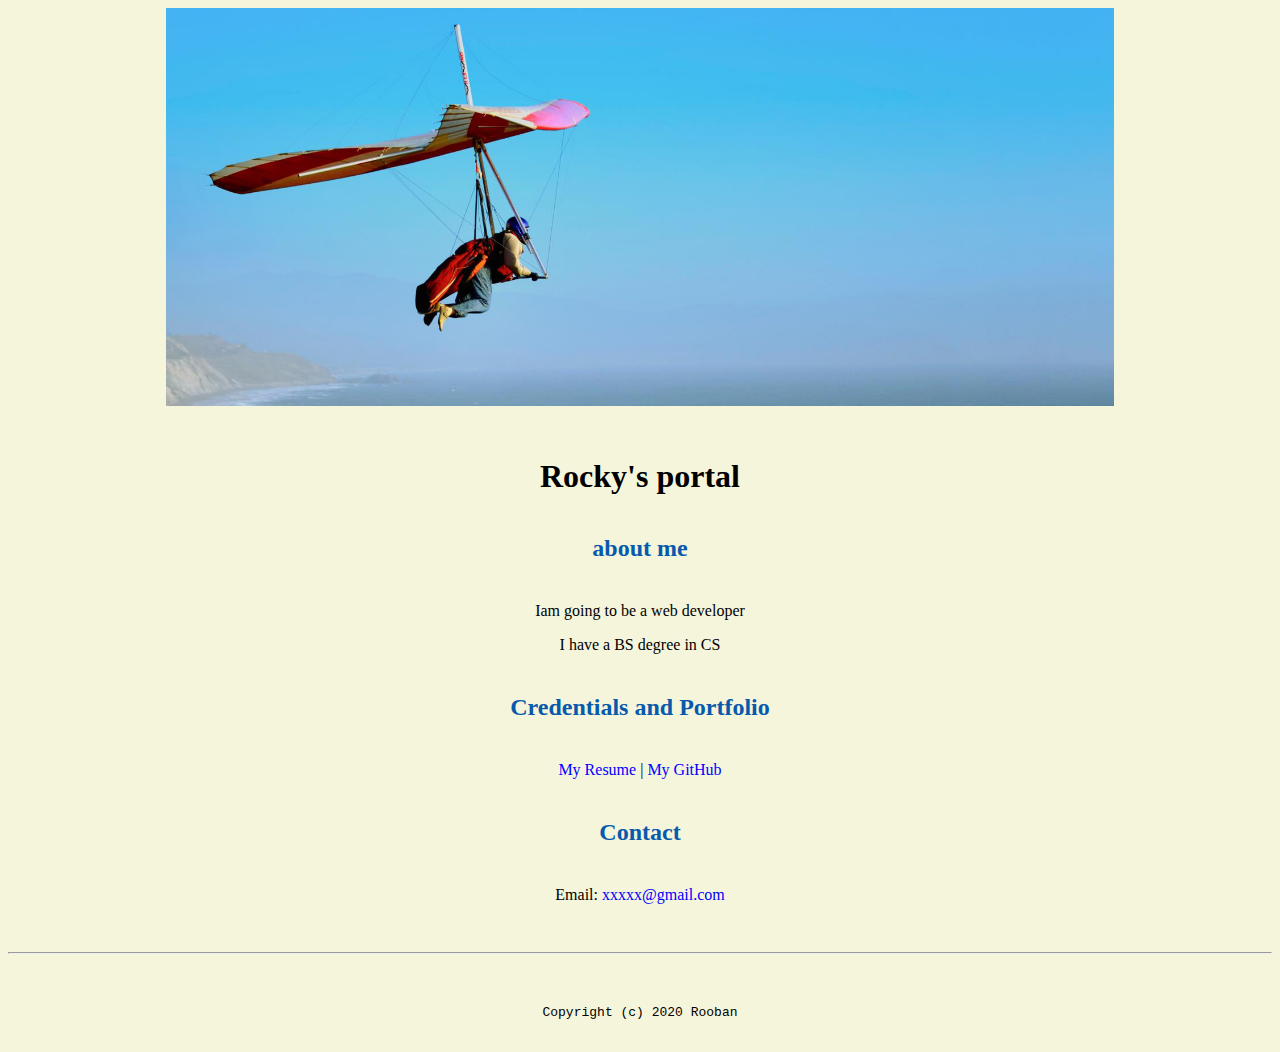
<file: index.html>
<!doctype html>

<!-- this is a comment for human! -->

<html lang="en">

  <header>
      <title>
     My first website

      </title>

      <link rel="stylesheet" href="css/master.css">
      <link rel="FaviconIcon" href="favicon.ico" type="image/x-icon">
      <link rel="shortcut" href="favicon.ico" type="image/x-icon">
      <meta name="viewport" content="width=device-width , initial-scale=1, shrink-to-fit=no">
      <meta name="name" content="Rocky's portal">
      <meta name="robots" content="noindex, nofollow">
  </header>

  <body>
    <img src="images/banner.jpg" width="75%"  alt="banner">
    <h1>Rocky's portal</h1>
    <h2>about me</h2>
    <p>Iam going to be a web developer</p>
    <p>I have a BS degree in CS</p>
    <h2>Credentials and Portfolio</h2>

    <p><a href="resume.html">My Resume</a> | <a href="https://github.com/RoobanGS">My GitHub</a></p>
      <h2>Contact</h2>

<p>Email: <a href="mailto:rubanmurthy1998@gmail.com">xxxxx@gmail.com</a></p>

  </body>

  <footer>
<hr>
<code>Copyright (c) 2020 Rooban</code>
  </footer>

</html>
</file>
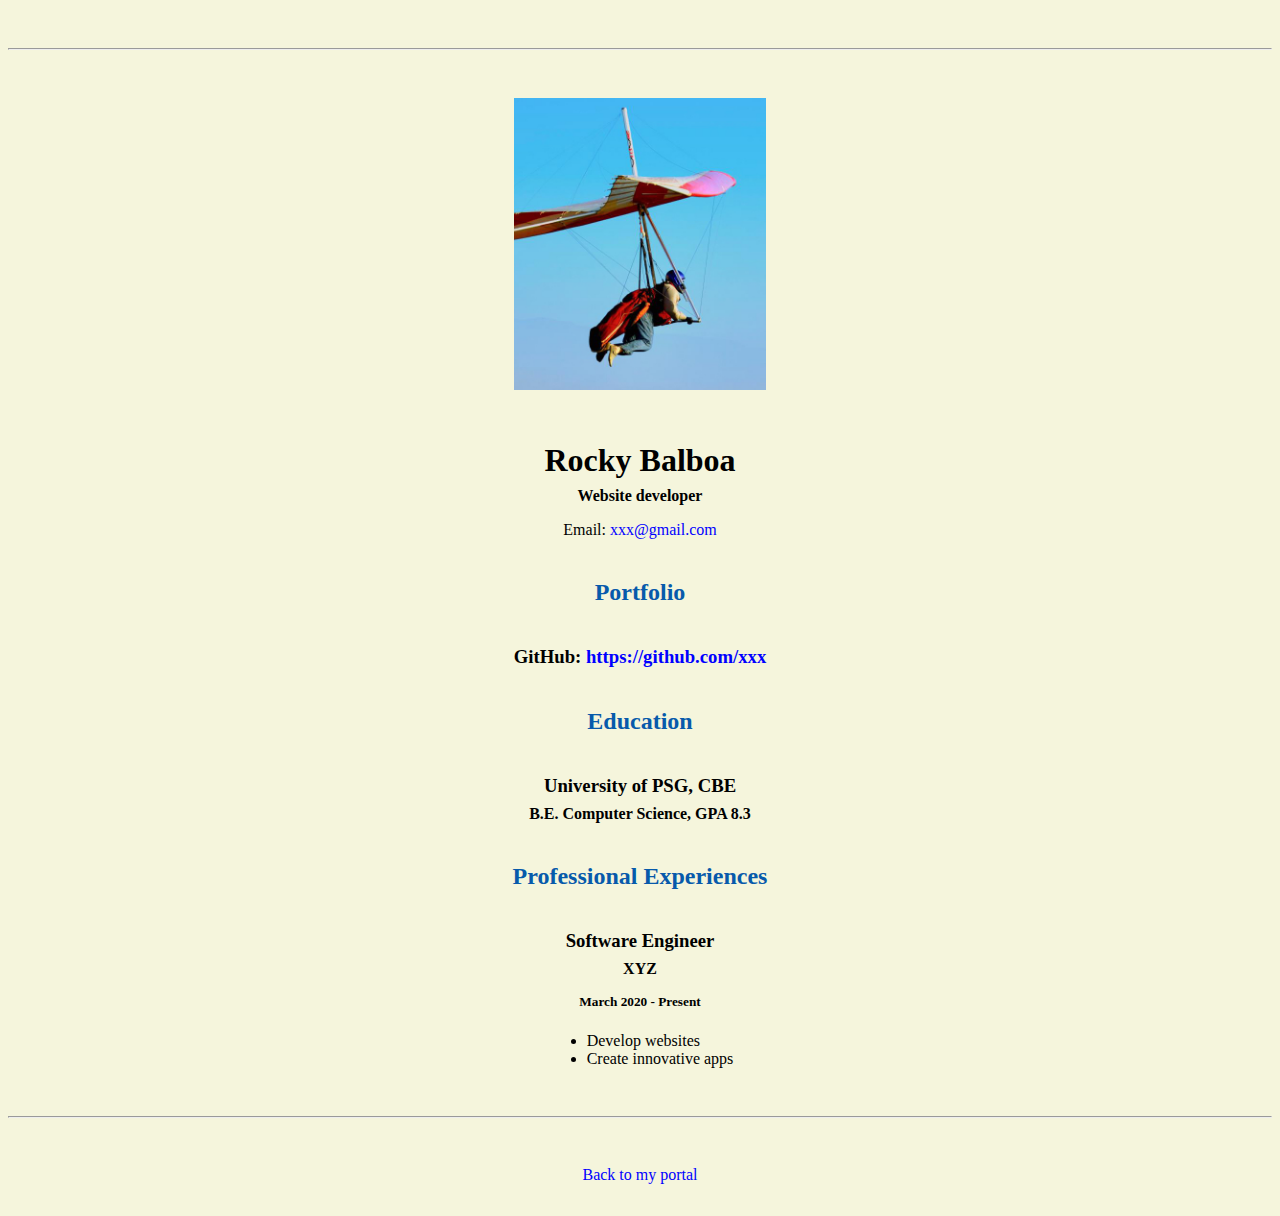
<file: resume.html>
<!doctype html>

<!-- this is a comment for human! -->

<html lang="en">

  <header>
    <title>Rocky's Resume</title>
    <link rel="stylesheet" href="css/master.css">
    <link rel="FaviconIcon" href="favicon.ico" type="image/x-icon">
    <link rel="shortcut" href="favicon.ico" type="image/x-icon">
    <meta name="viewport" content="width=device-width , initial-scale=1, shrink-to-fit=no">
    <meta name="name" content="Rocky's portal">
    <meta name="robots" content="noindex, nofollow">
  </header>

  <body>
    <hr>

    <img src="images/headshot.jpg" alt="Rocky's headshot" width="20%">

    <h1>Rocky Balboa</h1>
    <h4> Website developer</h4>

    <p>Email: <a href="mailto:rubanmurthy1998@gmail.com" target="_blank">xxx@gmail.com</a></p>
    <!-- don't post physical address, personal phone number or other personal information on the web! -->

    <h2>Portfolio</h2>
      <h3>GitHub: <a href="https://github.com/RoobanGS" target="_blank">https://github.com/xxx</a></h3>

    <h2>Education</h2>

    <h3>University of PSG, CBE</h3>
    <h4>B.E. Computer Science, GPA 8.3</h4>

    <h2>Professional Experiences</h2>

    <h3>Software Engineer</h3>
    <h4>XYZ</h4>
    <h5>March 2020 - Present</h5>
      <ul>
        <li>Develop websites</li>
        <li>Create innovative apps</li>
      </ul>



  </body>

  <footer>
  <hr>
  <p><a href="index.html">Back to my portal</a><p>
  </footer>

</html>
</file>
<file: css/master.css>
/* Cascading stylesheet for the website */

/* Text inside these asterisks and slashes are comments for human */

  a {
    /* set the text color to blue here */
    color: blue;
    text-decoration: none; /* This means we do not want hyperlinks to be underlined */
  }

  a:hover {
    /* set the text color to red here */
    color: red;
    text-decoration: none; /* This means we do not want hyperlinks to be underlined */
  }

  body {
    /* set the background color here */
    /* set the text color to black here */
    /* set the font here */
    /* set the text alignment here */
    background-color: beige;
    color:black;
    fonmt-family: Arial, Helvetica, sans-serif;
    text-align: center;
   }

  footer {
    margin-top: 2rem;
    margin-bottom: 2rem;
  }

  h1 {
    margin-bottom: 0.5rem;
    margin-top: 3rem;
   }

  h2 {
    color: #075AAB;

    /* set the text color of to #075AAB here */
    /* set both the bottom margin and top margin to 2.5rem here */
    margin-bottom: 2.5rem;
    margin-top: 2.5rem;
   }

  h3 {
    margin-bottom: 0;
    margin-top: 2rem;
  }

  h4 {
    margin-bottom: 1rem;
    margin-top: 0.5rem;
  }

  h5 {
    margin-top: 0.5rem;
  }

  hr {
    margin-bottom: 3rem;
    margin-top: 3rem;
  }

  /* this controls how the bullet points in the resume page looks */
  ul {
    display: table;
    margin: 0 auto;
    text-align: left;
  }
</file>
